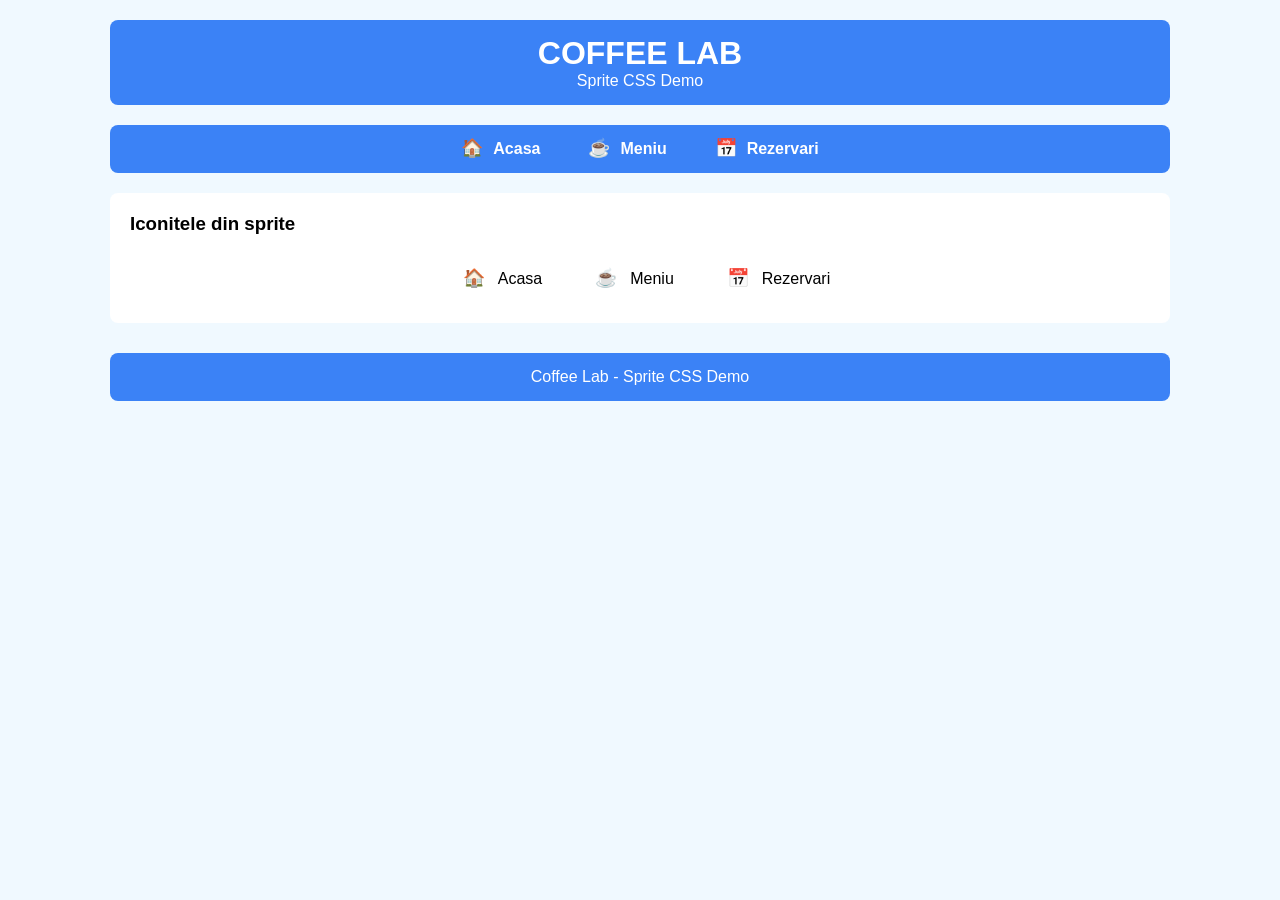
<file: coffee-lab/sprite-demo.html>
<!DOCTYPE html>
<html lang="ro">
<head>
    <meta charset="UTF-8">
    <meta name="viewport" content="width=device-width, initial-scale=1.0">
    <title>Coffee Lab - Sprite Demo</title>
   
    <link rel="stylesheet" href="style-horizontal.css" id="main-style">
    <link rel="stylesheet" href="style-sprite.css" id="main-style">

</head>
<body>
    <div class="container">
        <header>
            <h1>COFFEE LAB</h1>
            <p>Sprite CSS Demo</p>
        </header>

        <nav class="sprite-nav">
            <ul>
                <li><a href="home.php"><span class="icon icon-home"></span> Acasa</a></li>
                <li><a href="meniu.php"><span class="icon icon-menu"></span> Meniu</a></li>
                <li><a href="rezervari.php"><span class="icon icon-reservation"></span> Rezervari</a></li>
            </ul>
        </nav>

    

        <div class="demo">
            <h3>Iconitele din sprite</h3>
            <div class="icons-demo">
                <div><span class="icon icon-home large"></span><span>Acasa</span></div>
                <div><span class="icon icon-menu large"></span><span>Meniu</span></div>
                <div><span class="icon icon-reservation large"></span><span>Rezervari</span></div>
            </div>
        </div>

        <footer>
            <p>Coffee Lab - Sprite CSS Demo</p>
        </footer>
    </div>
</body>
</html>
</file>
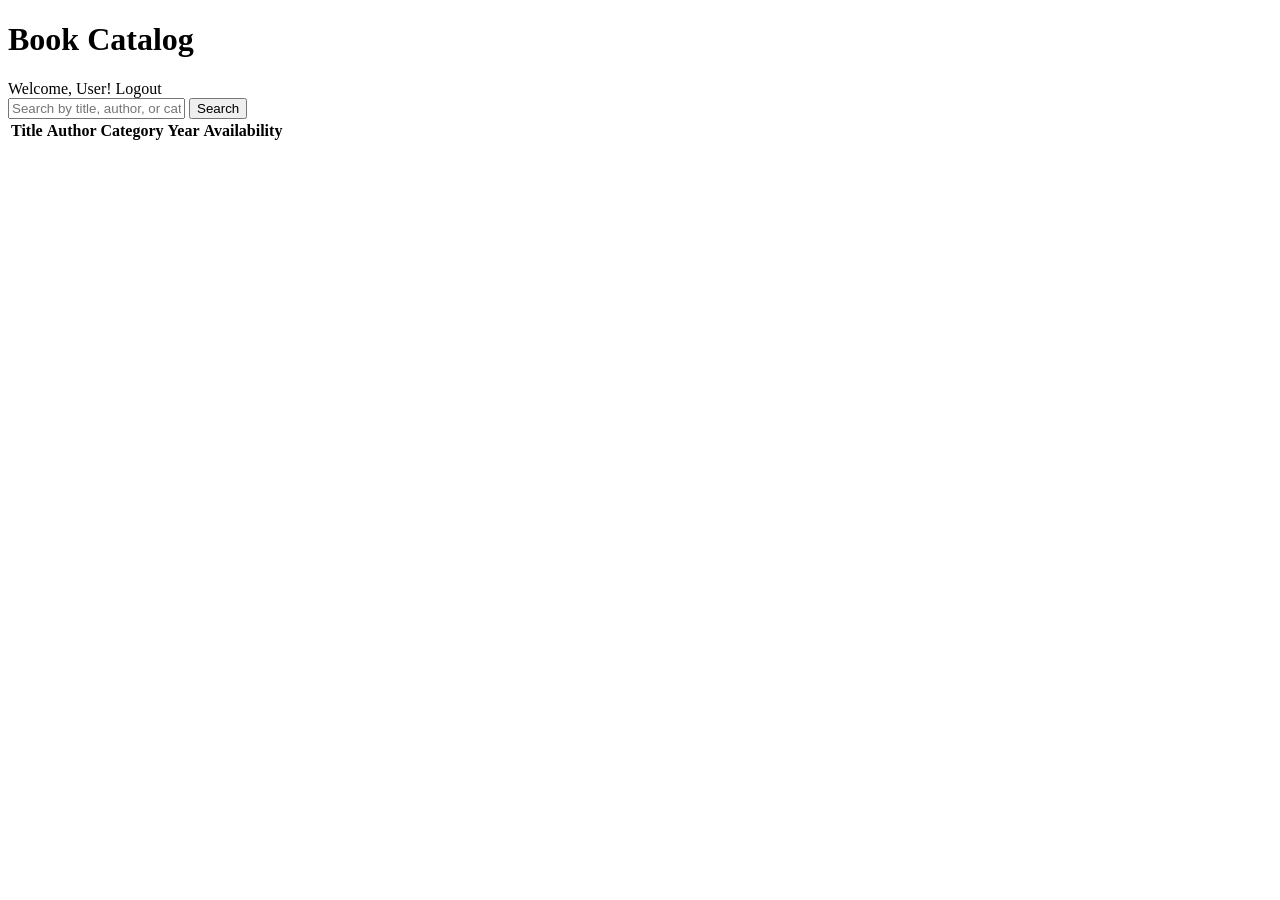
<file: BookInventatory/FAZA3/untitled/target/classes/templates/books.html>
<!DOCTYPE html>
<html xmlns:th="http://www.thymeleaf.org">
<head>
    <meta charset="UTF-8">
    <title>Book Catalog</title>
    <link rel="stylesheet" th:href="@{/css/style.css}">
</head>
<body>
<div class="container">
    <div class="header">
        <h1>Book Catalog</h1>
        <div>
            <span>Welcome, <span th:text="${#authentication.name}">User</span>!</span>
            <a th:href="@{/logout}" class="logout-btn">Logout</a>
        </div>
    </div>

    <div class="search-section">
        <form th:action="@{/books}" method="get">
            <input type="text" name="search" placeholder="Search by title, author, or category..."
                   th:value="${searchKeyword}">
            <button type="submit">Search</button>
        </form>
    </div>

    <table>
        <thead>
        <tr><th>Title</th><th>Author</th><th>Category</th><th>Year</th><th>Availability</th></tr>
        </thead>
        <tbody>
        <tr th:each="book : ${books}">
            <td th:text="${book.title}"/>
            <td th:text="${book.author}"/>
            <td th:text="${book.category}"/>
            <td th:text="${book.year}"/>
            <td th:text="${book.availabilityDisplay}"/>
        </tr>
        </tbody>
    </table>
</div>
</body>
</html>
</file>
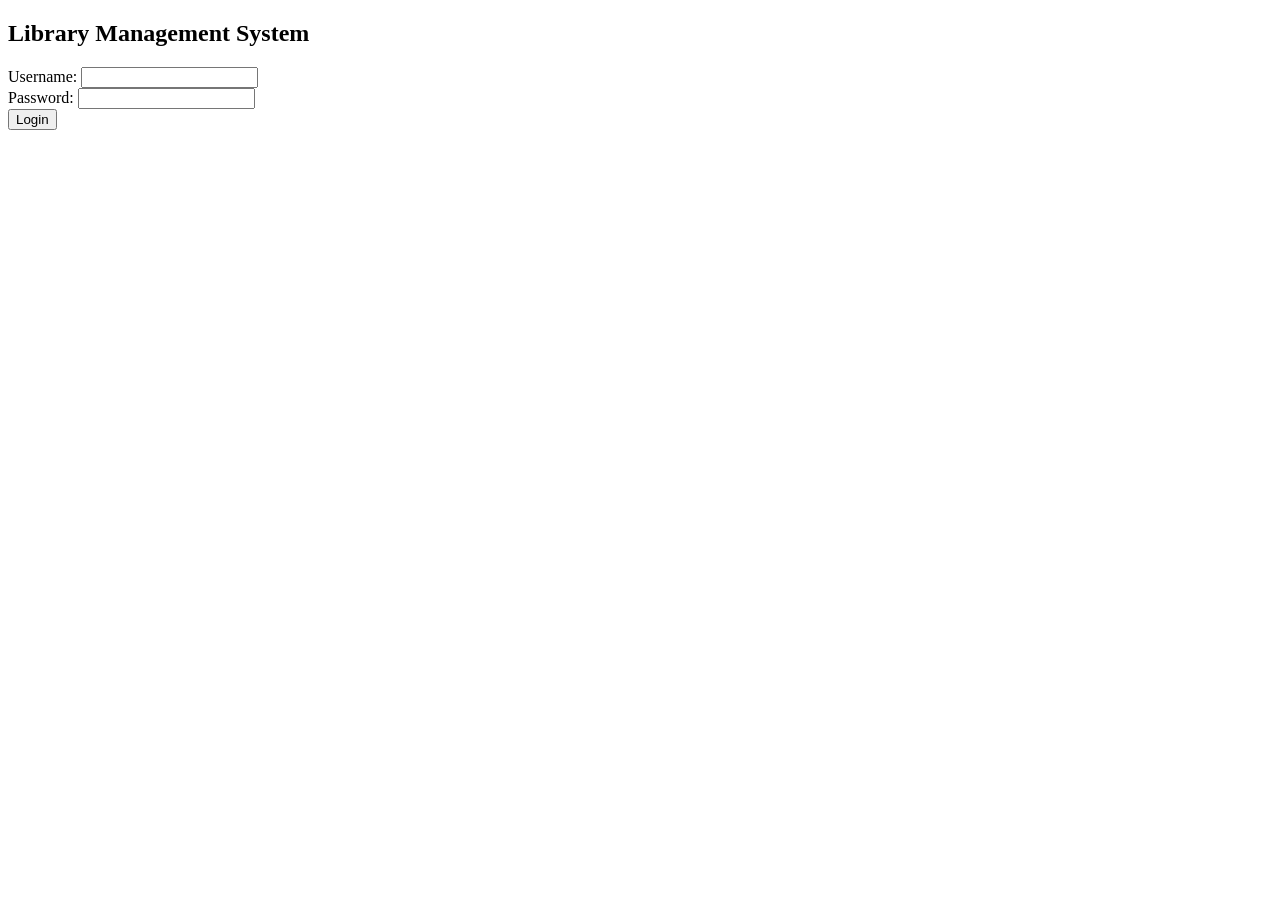
<file: BookInventatory/FAZA3/untitled/target/classes/templates/login.html>
<!DOCTYPE html>
<html xmlns:th="http://www.thymeleaf.org">
<head>
    <meta charset="UTF-8">
    <title>Login - Library System</title>
    <link rel="stylesheet" th:href="@{/css/style.css}">
</head>
<body>
<div class="login-container">
    <h2>Library Management System</h2>

    <div th:if="${error}" class="error-message" th:text="${error}"></div>
    <div th:if="${message}" class="success-message" th:text="${message}"></div>

    <form th:action="@{/login}" method="post">
        <div class="form-group">
            <label>Username:</label>
            <input type="text" name="username" required>
        </div>
        <div class="form-group">
            <label>Password:</label>
            <input type="password" name="password" required>
        </div>
        <button type="submit">Login</button>
    </form>

<!--    <div class="demo-credentials">-->
<!--        <h3>Demo Credentials:</h3>-->
<!--        <p><strong>Reader:</strong> reader1 / password</p>-->
<!--        <p><strong>Librarian:</strong> alice / admin123</p>-->
<!--    </div>-->
</div>
</body>
</html>
</file>
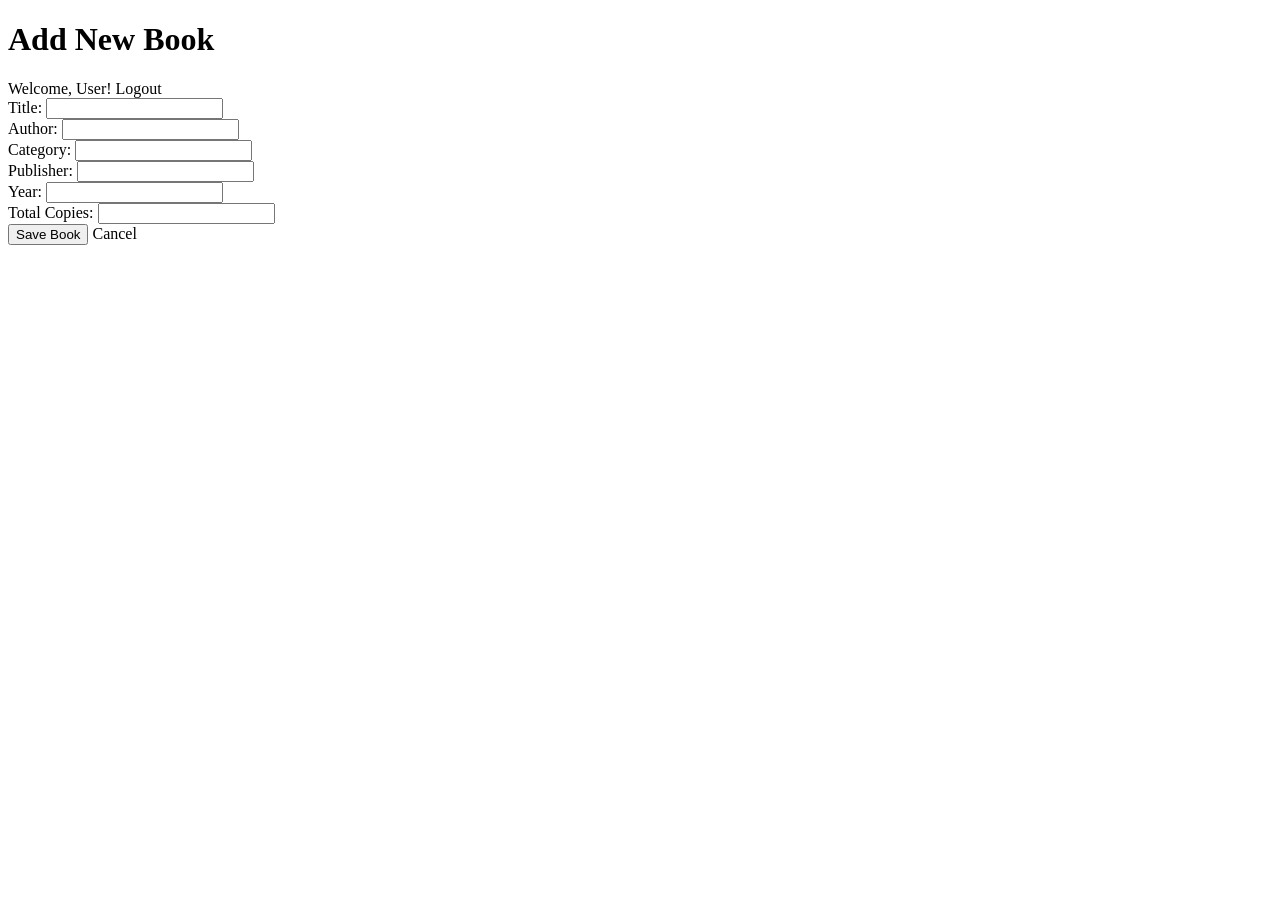
<file: BookInventatory/FAZA3/untitled/target/classes/templates/admin/add-book.html>
<!DOCTYPE html>
<html xmlns:th="http://www.thymeleaf.org">
<head>
    <meta charset="UTF-8">
    <title>Add New Book - Librarian</title>
    <link rel="stylesheet" th:href="@{/css/style.css}">
</head>
<body>
<div class="container">
    <div class="header">
        <h1>Add New Book</h1>
        <div>
            <span>Welcome, <span th:text="${#authentication.name}">User</span>!</span>
            <a th:href="@{/logout}" class="logout-btn">Logout</a>
        </div>
    </div>

    <div class="form-container">
        <form th:action="@{/admin/books/add}" th:object="${book}" method="post">
            <div class="form-group">
                <label>Title:</label>
                <input type="text" th:field="*{title}" required>
            </div>

            <div class="form-group">
                <label>Author:</label>
                <input type="text" th:field="*{author}" required>
            </div>

            <div class="form-group">
                <label>Category:</label>
                <input type="text" th:field="*{category}">
            </div>

            <div class="form-group">
                <label>Publisher:</label>
                <input type="text" th:field="*{publisher}">
            </div>

            <div class="form-group">
                <label>Year:</label>
                <input type="number" th:field="*{year}">
            </div>

            <div class="form-group">
                <label>Total Copies:</label>
                <input type="number" th:field="*{totalCopies}" required min="1">
            </div>

            <div class="form-actions">
                <button type="submit" class="btn-primary">Save Book</button>
                <a th:href="@{/admin/books}" class="btn-secondary">Cancel</a>
            </div>
        </form>
    </div>
</div>


</body>
</html>
</file>
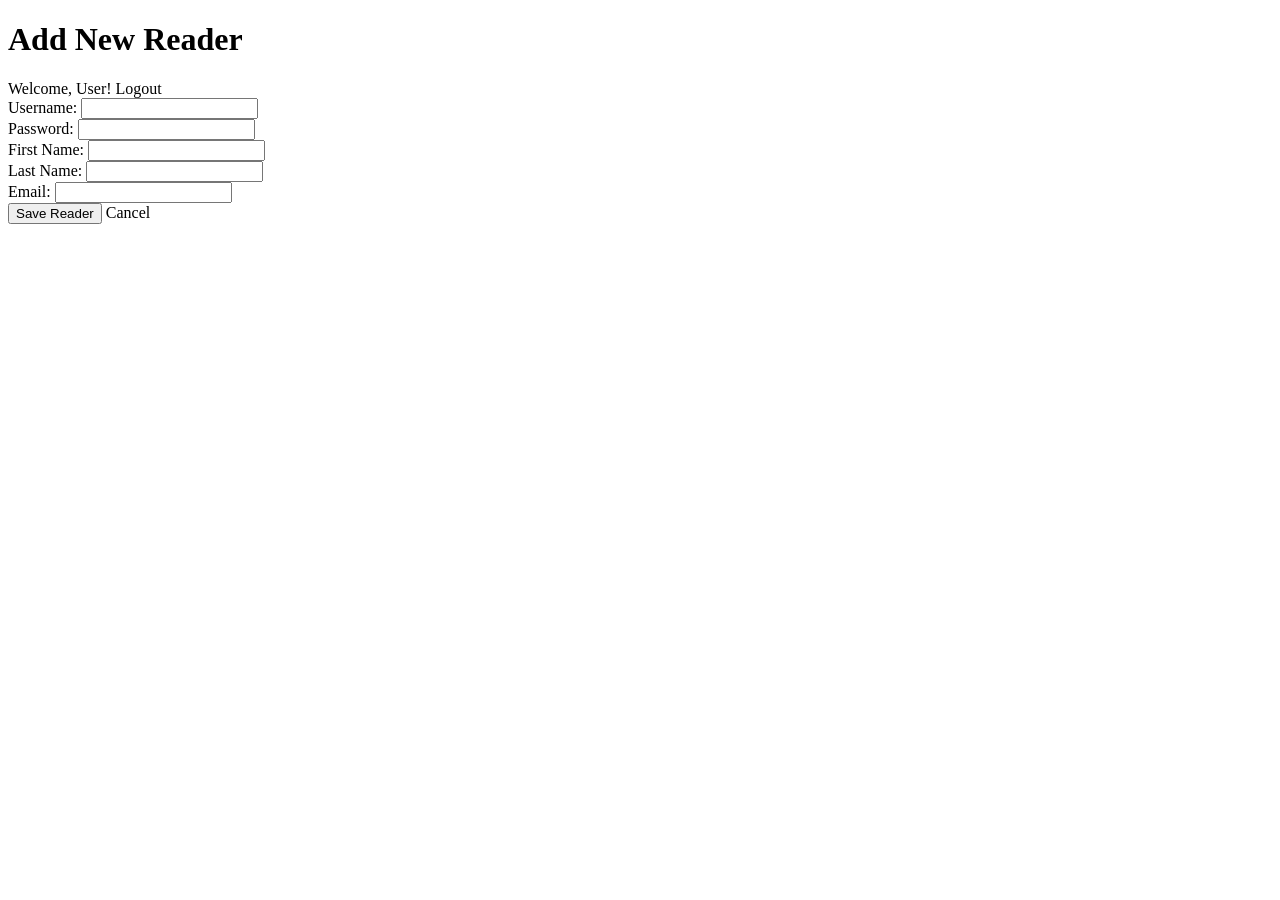
<file: BookInventatory/FAZA3/untitled/target/classes/templates/admin/add-reader.html>
<!DOCTYPE html>
<html xmlns:th="http://www.thymeleaf.org">
<head>
    <meta charset="UTF-8">
    <title>Add New Reader</title>
    <link rel="stylesheet" th:href="@{/css/style.css}">
</head>
<body>
<div class="container">
    <div class="header">
        <h1>Add New Reader</h1>
        <div>
            <span>Welcome, <span th:text="${#authentication.name}">User</span>!</span>
            <a th:href="@{/logout}" class="logout-btn">Logout</a>
        </div>
    </div>

    <div th:if="${error}" class="error-message" th:text="${error}"></div>

    <div class="form-container">
        <form th:action="@{/admin/readers/add}" th:object="${reader}" method="post">
            <div class="form-group">
                <label>Username:</label>
                <input type="text" th:field="*{username}" required>
            </div>

            <div class="form-group">
                <label>Password:</label>
                <input type="password" th:field="*{password}" required>
            </div>

            <div class="form-group">
                <label>First Name:</label>
                <input type="text" th:field="*{firstName}" required>
            </div>

            <div class="form-group">
                <label>Last Name:</label>
                <input type="text" th:field="*{lastName}" required>
            </div>

            <div class="form-group">
                <label>Email:</label>
                <input type="email" th:field="*{email}">
            </div>

            <div class="form-actions">
                <button type="submit" class="btn-primary">Save Reader</button>
                <a th:href="@{/admin/readers}" class="btn-secondary">Cancel</a>
            </div>
        </form>
    </div>
</div>
</body>
</html>
</file>
<file: coffee-lab/style-horizontal.css>
:root {
    --blue: #3b82f6;
    --blue-light: #60a5fa;
    --bg: #f0f9ff;
}

* {
    margin: 0;
    padding: 0;
    box-sizing: border-box;
}

body {
    font-family: Arial, sans-serif;
    background: var(--bg);
}

.container {
    max-width: 1100px;
    margin: 0 auto;
    padding: 20px;
}

header, footer {
    background: var(--blue);
    color: white;
    text-align: center;
    border-radius: 8px;
    padding: 15px;
    margin-bottom: 20px;
}

/* MENIU ORIZONTAL CU SUBMENIU */
nav {
    background: var(--blue);
    border-radius: 8px;
    margin-bottom: 20px;
}

nav ul {
    list-style: none;
    display: flex;
    justify-content: center;
    position: relative;
}

nav ul li {
    position: relative;
}

nav ul li a {
    display: block;
    padding: 12px 24px;
    color: white;
    text-decoration: none;
    font-weight: bold;
}

nav ul li a:hover {
    background: var(--blue-light);
    border-radius: 8px;
}

/* SUBMENIU */
.submenu {
    position: absolute;
    top: 100%;
    left: 0;
    background: var(--blue);
    min-width: 180px;
    border-radius: 8px;
    list-style: none;
    padding: 0;
    margin: 0;
    opacity: 0;
    visibility: hidden;
    transition: all 0.3s ease;
    z-index: 100;
    box-shadow: 0 4px 8px rgba(0,0,0,0.2);
}

/* SUBMENIU APARE LA HOVER */
nav ul li:hover .submenu {
    opacity: 1;
    visibility: visible;
}

/* STIL PENTRU LINK-URILE DIN SUBMENIU */
.submenu li a {
    display: block;
    padding: 10px 15px;
    color: white;
    text-decoration: none;
    border-bottom: 1px solid var(--blue-light);
}

.submenu li a:hover {
    background: var(--blue-light);
    padding-left: 20px;
    border-radius: 0;
}

/* ULTIMUL ELEMENT FARA BORDER */
.submenu li:last-child a {
    border-bottom: none;
}

/* RESTUL STILURILOR */
.about {
    display: flex;
    gap: 30px;
    margin: 20px 0;
    flex-wrap: wrap;
}

.about-text, .about-image {
    flex: 1;
}

.about-image img {
    width: 100%;
    border-radius: 8px;
}

.btn {
    display: inline-block;
    background: var(--blue);
    color: white;
    padding: 8px 20px;
    text-decoration: none;
    border-radius: 5px;
    margin-top: 10px;
}

.btn:hover {
    background: var(--blue-light);
}

.table-responsive {
    overflow-x: auto;
    margin: 15px 0;
}

table {
    width: 100%;
    border-collapse: collapse;
    background: white;
}

th, td {
    padding: 8px;
    text-align: left;
    border-bottom: 1px solid #ddd;
}

th {
    background: var(--blue-light);
}

form {
    background: white;
    padding: 15px;
    border-radius: 8px;
    margin: 15px 0;
}

fieldset {
    border: 1px solid #ddd;
    padding: 15px;
}

legend {
    color: var(--blue);
    font-weight: bold;
}

.form-row {
    display: flex;
    gap: 15px;
    flex-wrap: wrap;
    margin-bottom: 10px;
}

.form-group {
    flex: 1;
}

input, select, textarea {
    width: 100%;
    padding: 8px;
    border: 1px solid #ddd;
    border-radius: 5px;
}

input:focus {
    outline: none;
    border-color: var(--blue);
}

.form-buttons {
    margin-top: 15px;
}

input[type="submit"], input[type="reset"] {
    background: var(--blue);
    color: white;
    border: none;
    padding: 8px 20px;
    cursor: pointer;
    border-radius: 5px;
}

input[type="reset"] {
    background: #94a3b8;
}

.menu-grid, .widgets {
    display: flex;
    gap: 20px;
    flex-wrap: wrap;
    margin: 20px 0;
}

.menu-card, .widget {
    flex: 1;
    background: white;
    padding: 15px;
    border-radius: 8px;
}

.widget-header {
    background: var(--blue);
    color: white;
    padding: 10px;
    margin: -15px -15px 15px -15px;
    border-radius: 8px 8px 0 0;
}

.stats-grid {
    display: grid;
    grid-template-columns: repeat(auto-fit, minmax(150px, 1fr));
    gap: 15px;
    margin: 20px 0;
}

.stat-card {
    background: var(--blue);
    color: white;
    padding: 15px;
    text-align: center;
    border-radius: 8px;
}

.stat-card h3 {
    font-size: 1.8rem;
}

.contact-card, .policies {
    background: white;
    padding: 15px;
    border-radius: 8px;
    margin: 15px 0;
}

.interior-img {
    width: 100%;
    border-radius: 8px;
    margin: 15px 0;
}

footer {
    margin-top: 30px;
}
.interior-img {
    width: 300px;       /* lățime fixă */
    height: 400px;      /* înălțime fixă */
    object-fit: cover;  /* cum se încadrează imaginea în spațiu */
    border-radius: 8px; /* opțional: colțuri rotunjite */
}

/* RESPONSIVE */
@media (max-width: 768px) {
    nav ul {
        flex-direction: column;
    }
    
    .submenu {
        position: static;
        opacity: 1;
        visibility: visible;
        background: var(--blue-light);
        margin-left: 20px;
        box-shadow: none;
    }
    
    .submenu li a {
        padding-left: 40px;
    }
    
    .about {
        flex-direction: column;
    }
    
    .stats-grid {
        grid-template-columns: repeat(2, 1fr);
    }
}

@media (max-width: 480px) {
    .stats-grid {
        grid-template-columns: 1fr;
    }
}
</file>
<file: coffee-lab/style-sprite.css>
:root {
    --blue: #3b82f6;
}

* {
    margin: 0;
    padding: 0;
    box-sizing: border-box;
}

body {
    font-family: Arial, sans-serif;
    background: #f0f9ff;
}

.container {
    max-width: 1100px;
    margin: 0 auto;
    padding: 20px;
}

header, footer {
    background: var(--blue);
    color: white;
    text-align: center;
    padding: 15px;
    border-radius: 8px;
    margin-bottom: 20px;
}

/* MENIU CU SPRITE-URI */
nav {
    background: var(--blue);
    border-radius: 8px;
    margin-bottom: 20px;
}

nav ul {
    list-style: none;
    display: flex;
    justify-content: center;
}

nav ul li a {
    display: flex;
    align-items: center;
    padding: 12px 24px;
    color: white;
    text-decoration: none;
    gap: 8px;
}

nav ul li a:hover {
    background: #60a5fa;
    border-radius: 8px;
}

/* SPRITE-URI  */
.icon {
    display: inline-block;
    width: 24px;
    height: 24px;
}

.icon-home::before { content: "🏠"; font-size: 18px; }
.icon-menu::before { content: "☕"; font-size: 18px; }
.icon-reservation::before { content: "📅"; font-size: 18px; }

.demo {
    background: white;
    padding: 20px;
    border-radius: 8px;
    margin: 20px 0;
}

.icons-demo {
    display: flex;
    gap: 40px;
    justify-content: center;
    margin-top: 20px;
}

.icons-demo div {
    text-align: center;
}

.icons-demo .icon {
    width: 48px;
    height: 48px;
    font-size: 32px;
}

@media (max-width: 768px) {
    nav ul {
        flex-direction: column;
    }
    .icons-demo {
        flex-direction: column;
        align-items: center;
        gap: 15px;
    }
}
</file>
